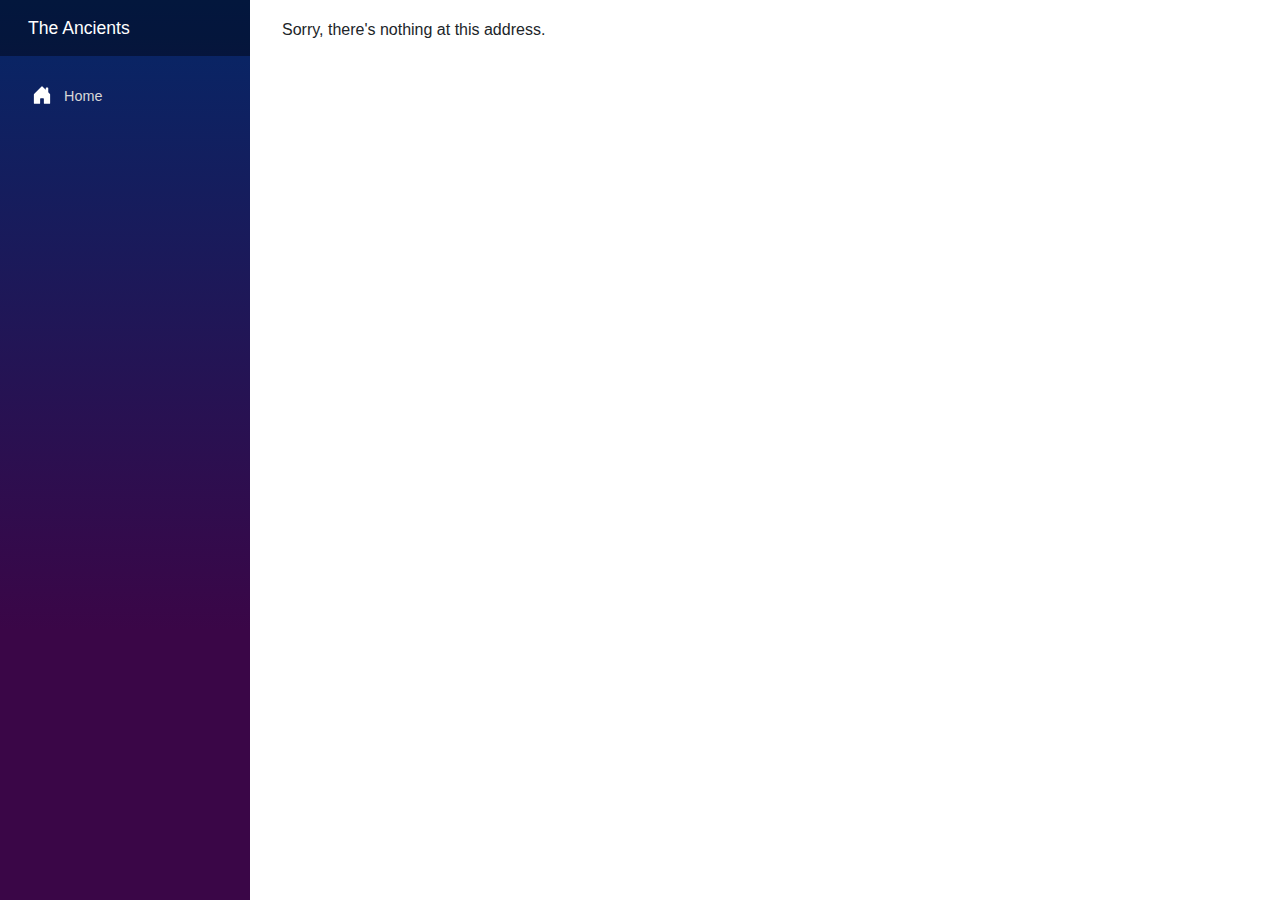
<file: src/wwwroot/index.html>
<!DOCTYPE html>
<html lang="en">

<head>
    <meta charset="utf-8" />
    <meta name="viewport" content="width=device-width, initial-scale=1.0" />
    <title>lotto</title>
    <base href="/" />
    <link rel="stylesheet" href="css/bootstrap/bootstrap.min.css" />
    <link rel="stylesheet" href="css/app.css" />
    <link rel="icon" type="image/png" href="favicon.png" />
    <link href="lotto.styles.css" rel="stylesheet" />
</head>

<body>
    <div id="app">
        <svg class="loading-progress">
            <circle r="40%" cx="50%" cy="50%" />
            <circle r="40%" cx="50%" cy="50%" />
        </svg>
        <div class="loading-progress-text"></div>
    </div>

    <div id="blazor-error-ui">
        An unhandled error has occurred.
        <a href="" class="reload">Reload</a>
        <a class="dismiss">🗙</a>
    </div>
    <script src="_framework/blazor.webassembly.js"></script>
</body>

</html>
</file>
<file: src/wwwroot/css/app.css>
html, body {
    font-family: 'Helvetica Neue', Helvetica, Arial, sans-serif;
}

h1:focus {
    outline: none;
}

a, .btn-link {
    color: #0071c1;
}

.btn-primary {
    color: #fff;
    background-color: #1b6ec2;
    border-color: #1861ac;
}

.btn:focus, .btn:active:focus, .btn-link.nav-link:focus, .form-control:focus, .form-check-input:focus {
  box-shadow: 0 0 0 0.1rem white, 0 0 0 0.25rem #258cfb;
}

.content {
    padding-top: 1.1rem;
}

.valid.modified:not([type=checkbox]) {
    outline: 1px solid #26b050;
}

.invalid {
    outline: 1px solid red;
}

.validation-message {
    color: red;
}

#blazor-error-ui {
    background: lightyellow;
    bottom: 0;
    box-shadow: 0 -1px 2px rgba(0, 0, 0, 0.2);
    display: none;
    left: 0;
    padding: 0.6rem 1.25rem 0.7rem 1.25rem;
    position: fixed;
    width: 100%;
    z-index: 1000;
}

    #blazor-error-ui .dismiss {
        cursor: pointer;
        position: absolute;
        right: 0.75rem;
        top: 0.5rem;
    }

.blazor-error-boundary {
    background: url([data-uri]) no-repeat 1rem/1.8rem, #b32121;
    padding: 1rem 1rem 1rem 3.7rem;
    color: white;
}

    .blazor-error-boundary::after {
        content: "An error has occurred."
    }

.loading-progress {
    position: relative;
    display: block;
    width: 8rem;
    height: 8rem;
    margin: 20vh auto 1rem auto;
}

    .loading-progress circle {
        fill: none;
        stroke: #e0e0e0;
        stroke-width: 0.6rem;
        transform-origin: 50% 50%;
        transform: rotate(-90deg);
    }

        .loading-progress circle:last-child {
            stroke: #1b6ec2;
            stroke-dasharray: calc(3.141 * var(--blazor-load-percentage, 0%) * 0.8), 500%;
            transition: stroke-dasharray 0.05s ease-in-out;
        }

.loading-progress-text {
    position: absolute;
    text-align: center;
    font-weight: bold;
    inset: calc(20vh + 3.25rem) 0 auto 0.2rem;
}

    .loading-progress-text:after {
        content: var(--blazor-load-percentage-text, "Loading");
    }

code {
    color: #c02d76;
}
</file>
